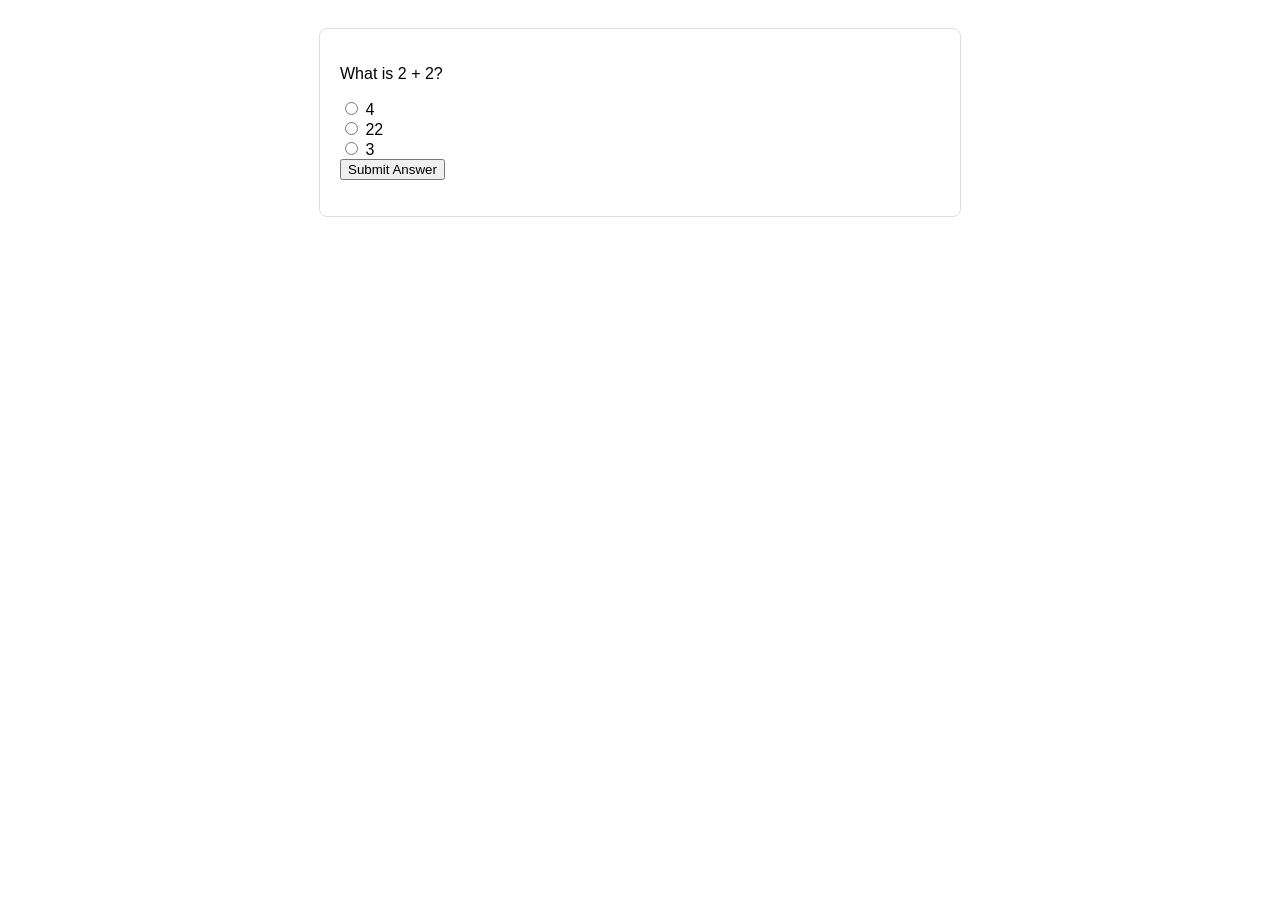
<file: index.html>
<!DOCTYPE html>
<html lang="en">
<head>
    <meta charset="UTF-8" />
    <meta name="viewport" content="width=device-width, initial-scale=1.0" />
    <title>Simple Quiz</title>
    <link rel="stylesheet" href="styles.css" />
</head>
<body>
    <div id="quiz-container">
        <p id="quiz-question">What is 2 + 2?</p>
        <div>
            <input type="radio" id="choice1" name="quiz" value="4">
            <label for="choice1">4</label><br>

            <input type="radio" id="choice2" name="quiz" value="22">
            <label for="choice2">22</label><br>

            <input type="radio" id="choice3" name="quiz" value="3">
            <label for="choice3">3</label>
        </div>

        <button id="submit-answer">Submit Answer</button>
        <p id="feedback"></p>
    </div>

    <script src="quiz.js"></script>
</body>
</html>
</file>
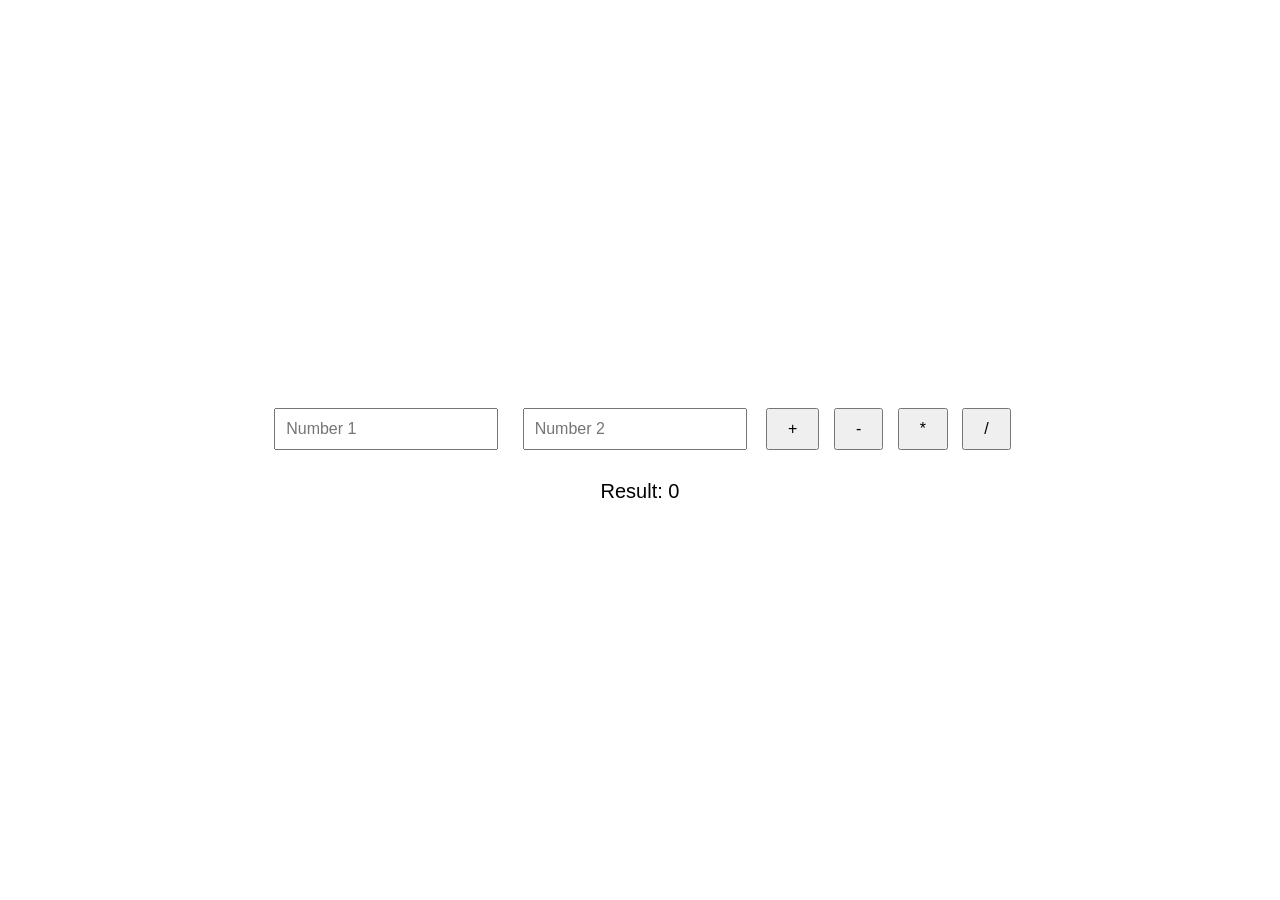
<file: calculator.html>
<!DOCTYPE html>
<html lang="en">
<head>
    <meta charset="UTF-8" />
    <title>Simple Calculator</title>
    <link rel="stylesheet" href="calculator.css" />
</head>
<body>
    <div id="calculator-container">
        <input type="number" id="number1" placeholder="Number 1" />
        <input type="number" id="number2" placeholder="Number 2" />

        <button id="add">+</button>
        <button id="subtract">-</button>
        <button id="multiply">*</button>
        <button id="divide">/</button>

        <div id="result">Result: <span id="calculation-result">0</span></div>
    </div>
    <script src="calculator.js"></script>
</body>
</html>
</file>
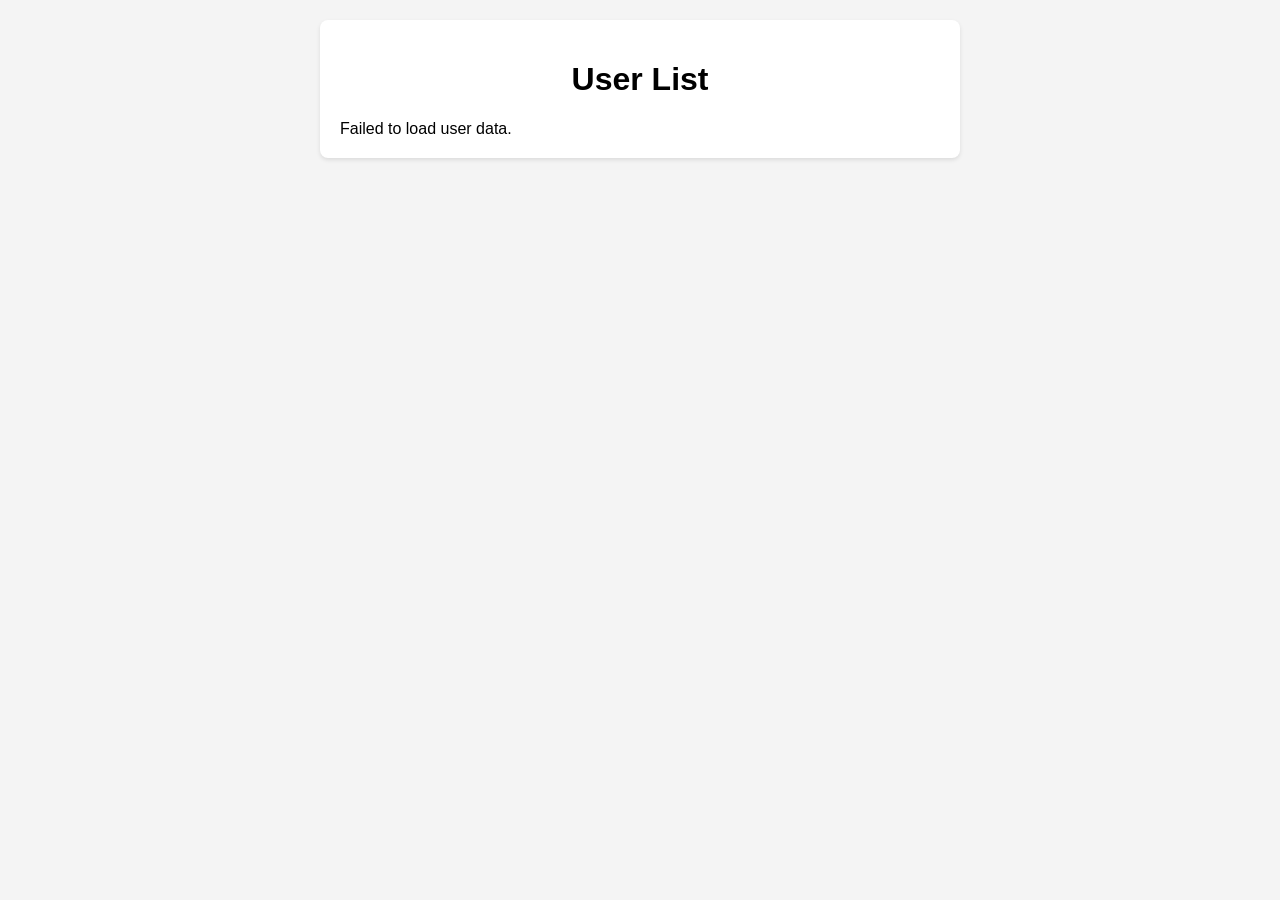
<file: fetch-data.html>
<!DOCTYPE html>
<html lang="en">
<head>
    <meta charset="UTF-8" />
    <title>User Data Display</title>
    <link rel="stylesheet" href="fetch-data.css" />
</head>
<body>
    <div id="content">
        <h1>User List</h1>
        <div id="api-data">Loading user data...</div>
    </div>
    <script src="fetch-data.js"></script>
</body>
</html>
</file>
<file: styles.css>
body {
    font-family: Arial, sans-serif;
    padding: 20px;
}

#quiz-container {
    max-width: 600px;
    margin: auto;
    padding: 20px;
    border: 1px solid #ddd;
    border-radius: 8px;
}
#feedback {
    margin-top: 16px;
    font-weight: bold;
}
</file>
<file: calculator.css>
body {
    font-family: Arial, sans-serif;
    display: flex;
    justify-content: center;
    align-items: center;
    height: 100vh;
    margin: 0;
}

#calculator-container {
    text-align: center;
}

input[type="number"] {
    margin: 10px;
    padding: 10px;
    width: 200px;
    font-size: 16px;
}

button {
    padding: 10px 20px;
    margin: 5px;
    font-size: 16px;
    cursor: pointer;
}

#result {
    margin-top: 20px;
    font-size: 20px;
}
</file>
<file: fetch-data.css>
body {
    font-family: Arial, sans-serif;
    margin: 0;
    padding: 20px;
    background-color: #f4f4f4;
}

#content {
    max-width: 600px;
    margin: auto;
    background: white;
    padding: 20px;
    border-radius: 8px;
    box-shadow: 0 2px 4px rgba(0,0,0,0.1);
}

h1 {
    text-align: center;
}

ul {
    list-style: none;
    padding: 0;
}

li {
    background-color: #eee;
    margin: 8px 0;
    padding: 10px;
    border-radius: 4px;
}
</file>
